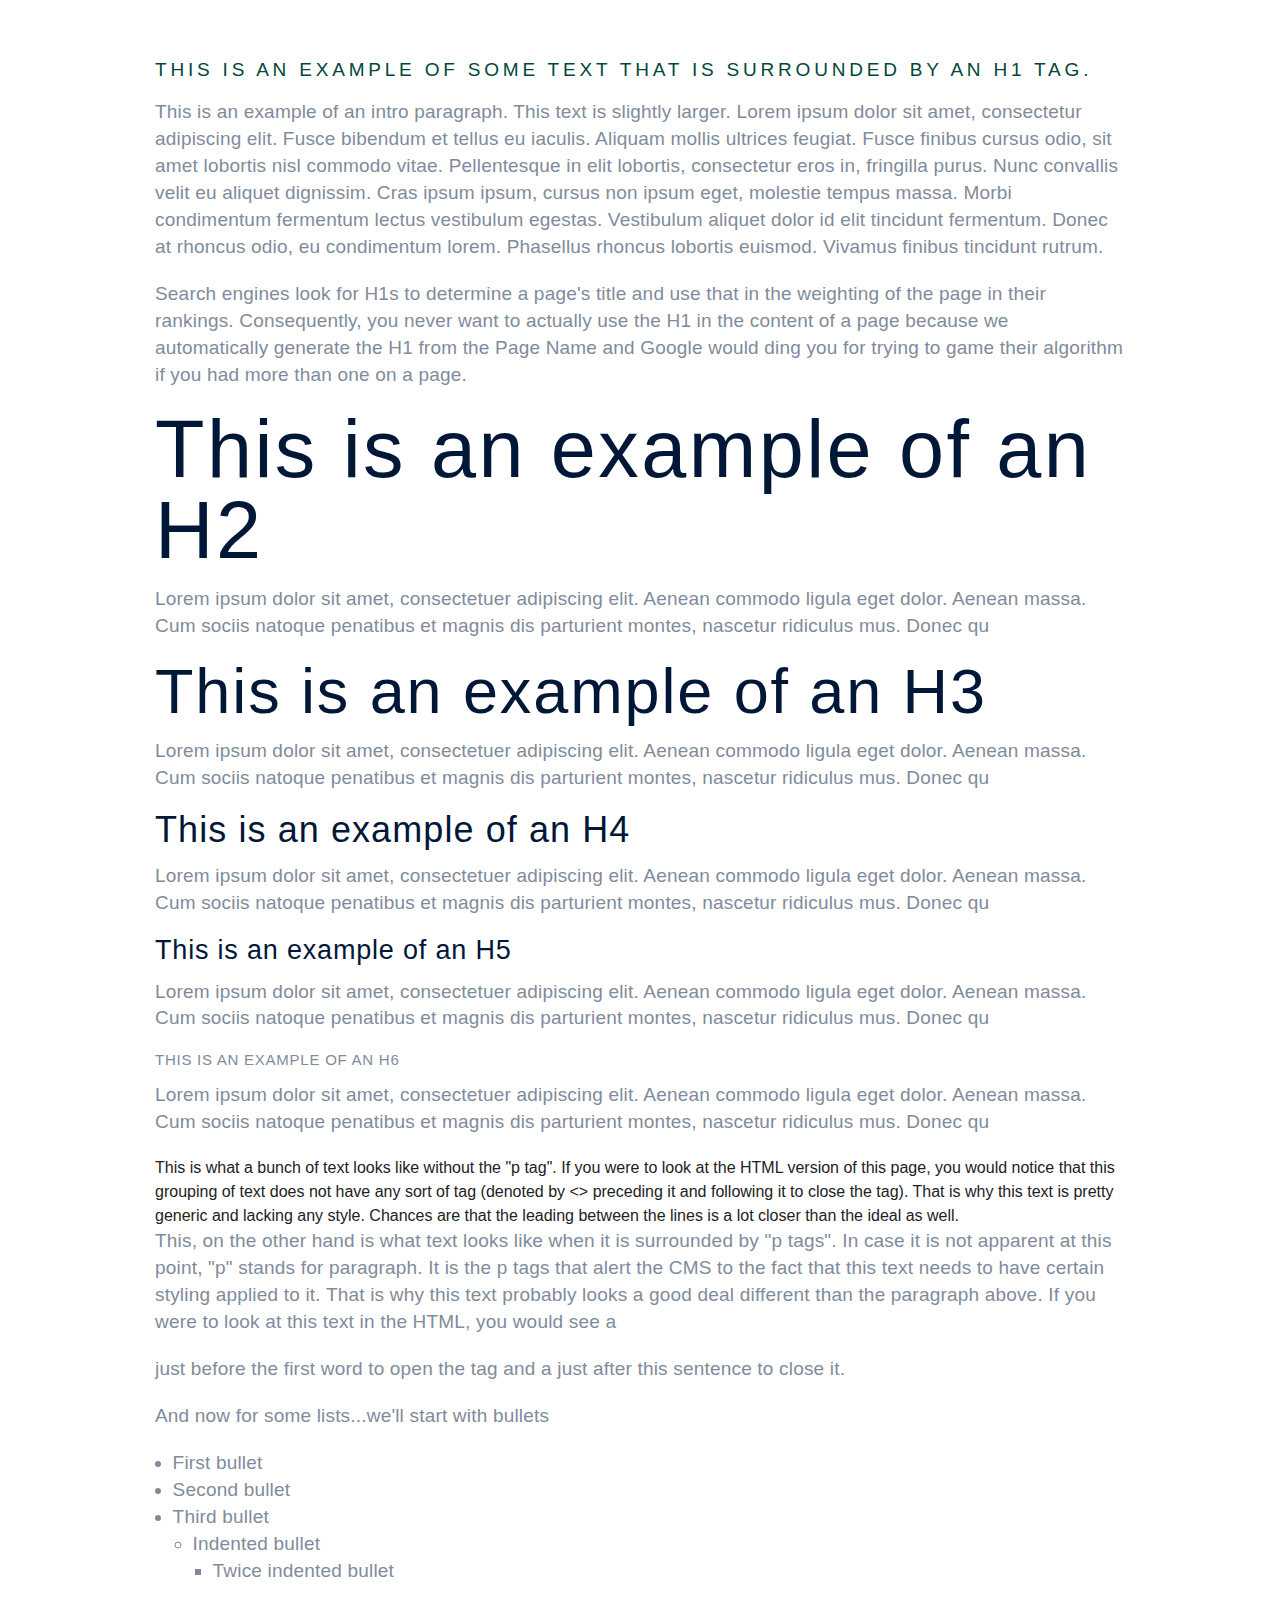
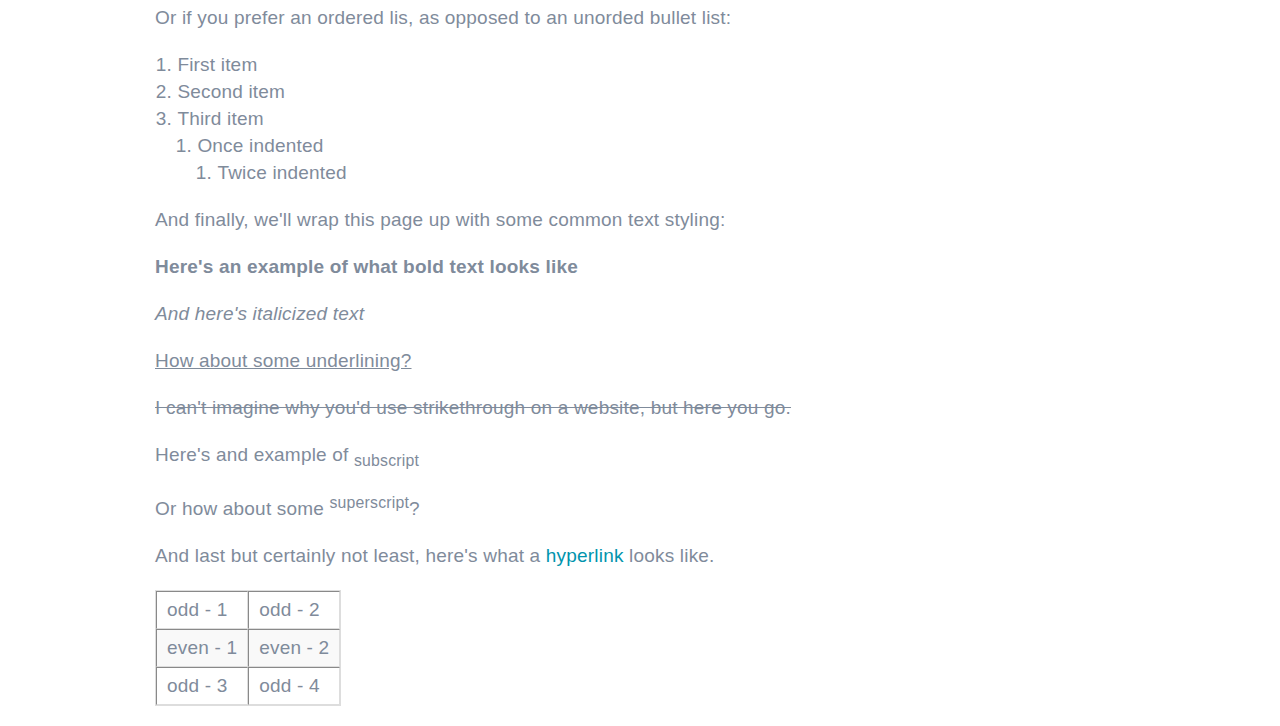
<file: fonts/index.html>
<!doctype html>
<html>

<head>
	<meta charset="UTF-8">
	<title>Sleeping Bear Dunes | Fonts</title>
	<link rel="stylesheet" href="css/foundation.css" />
	<link rel="stylesheet" href="css/fonts.css" />
	<script src="js/vendor/modernizr.js"></script>
	<meta name="viewport" content="width=device-width, initial-scale=1.0" />
	<link type="text/css" rel="stylesheet" href="//fast.fonts.net/cssapi/f59e7b5e-282c-4608-a45a-49939ff779ef.css"/>
</head>

<body>

	<div class="row">
		<div class="large-12 columns">
			<h1>This is an example of some text that is surrounded by an H1 tag.</h1>
			<p>This is an example of an intro paragraph. This text is slightly larger. Lorem ipsum dolor sit amet, consectetur adipiscing elit. Fusce bibendum et tellus eu iaculis. Aliquam mollis ultrices feugiat. Fusce finibus cursus odio, sit amet lobortis nisl commodo vitae. Pellentesque in elit lobortis, consectetur eros in, fringilla purus. Nunc convallis velit eu aliquet dignissim. Cras ipsum ipsum, cursus non ipsum eget, molestie tempus massa. Morbi condimentum fermentum lectus vestibulum egestas. Vestibulum aliquet dolor id elit tincidunt fermentum. Donec at rhoncus odio, eu condimentum lorem. Phasellus rhoncus lobortis euismod. Vivamus finibus tincidunt rutrum.

</p>

			<p>Search engines look for H1s to determine a page&#39;s title and use that in the weighting of the page in their rankings. Consequently, you never want to actually use the H1 in the content of a page because we automatically generate the H1 from the
				Page Name and Google would ding you for trying to game their algorithm if you had more than one on a page.</p>

			<h2>This is an example of an H2</h2>
			<p>Lorem ipsum dolor sit amet, consectetuer adipiscing elit. Aenean commodo ligula eget dolor. Aenean massa. Cum sociis natoque penatibus et magnis dis parturient montes, nascetur ridiculus mus. Donec qu</p>

			<h3>This is an example of an H3</h3>
			<p>Lorem ipsum dolor sit amet, consectetuer adipiscing elit. Aenean commodo ligula eget dolor. Aenean massa. Cum sociis natoque penatibus et magnis dis parturient montes, nascetur ridiculus mus. Donec qu</p>

			<h4>This is an example of an H4</h4>
			<p>Lorem ipsum dolor sit amet, consectetuer adipiscing elit. Aenean commodo ligula eget dolor. Aenean massa. Cum sociis natoque penatibus et magnis dis parturient montes, nascetur ridiculus mus. Donec qu</p>

			<h5>This is an example of an H5</h5>
			<p>Lorem ipsum dolor sit amet, consectetuer adipiscing elit. Aenean commodo ligula eget dolor. Aenean massa. Cum sociis natoque penatibus et magnis dis parturient montes, nascetur ridiculus mus. Donec qu</p>

			<h6>This is an example of an H6</h6>
			<p>Lorem ipsum dolor sit amet, consectetuer adipiscing elit. Aenean commodo ligula eget dolor. Aenean massa. Cum sociis natoque penatibus et magnis dis parturient montes, nascetur ridiculus mus. Donec qu</p>

			This is what a bunch of text looks like without the &quot;p tag&quot;. If you were to look at the HTML version of this page, you would notice that this grouping of text does not have any sort of tag (denoted by &lt;&gt; preceding it and following it to
			close the tag). That is why this text is pretty generic and lacking any style. Chances are that the leading between the lines is a lot closer than the ideal as well.

			<p>This, on the other hand is what text looks like when it is surrounded by &quot;p tags&quot;. In case it is not apparent at this point, &quot;p&quot; stands for paragraph. It is the p tags that alert the CMS to the fact that this text needs to have
				certain styling applied to it. That is why this text probably looks a good deal different than the paragraph above. If you were to look at this text in the HTML, you would see a</p>

			<p>just before the first word to open the tag and a just after this sentence to close it.</p>

			<p>And now for some lists...we&#39;ll start with bullets</p>
			<ul>
				<li>First bullet</li>
				<li>Second bullet</li>
				<li>Third bullet
					<ul>
						<li>Indented bullet
							<ul>
								<li>Twice indented bullet</li>
							</ul>
						</li>
					</ul>
				</li>
			</ul>

			<p>Or if you prefer an ordered lis, as opposed to an unorded bullet list:</p>

			<ol>
				<li>First item</li>
				<li>Second item</li>
				<li>Third item
					<ol>
						<li>Once indented
							<ol>
								<li>Twice indented</li>
							</ol>
						</li>
					</ol>
				</li>
			</ol>

			<p>And finally, we&#39;ll wrap this page up with some common text styling:</p>

			<p><b>Here&#39;s an example of what bold text looks like</b></p>

			<p><i>And here&#39;s italicized text</i></p>

			<p><u>How about some underlining?</u></p>

			<p><strike>I can&#39;t imagine why you&#39;d use strikethrough on a website, but here you go.</strike></p>

			<p>Here&#39;s and example of <sub>subscript</sub></p>

			<p>Or how about some <sup>superscript</sup>?</p>

			<p>And last but certainly not least, here&#39;s what a <a href="#">hyperlink</a> looks like.</p>

			<table border="1" cellpadding="1" cellspacing="0">
				<tbody>
					<tr>
						<td>odd - 1</td>
						<td>odd - 2</td>
					</tr>
					<tr>
						<td>even - 1</td>
						<td>even - 2</td>
					</tr>
					<tr>
						<td>odd - 3</td>
						<td>odd - 4</td>
					</tr>
				</tbody>
			</table>
		</div>
		
		
		
	</div>

	<script src="js/vendor/jquery.js"></script>
	<script src="js/foundation/foundation.js"></script>
	<script>
		$(document).foundation();
	</script>
</body>

</html>
</file>
<file: fonts/css/fonts.css>
/*
font-family:'Ridley Grotesk W05 Regular';
font-family:'Ridley Grotesk W05 Italic';
font-family:'Ridley Grotesk W05 Bold';
font-family:'Ridley Grotesk W05 Bold Italic';
font-family:'Strato W01 Book';
font-family:'Strato W01 Book Italic';
font-family:'Strato W01 Bold';
font-family:'Strato W01 Bold Italic';
*/

body {
	/*font-smoothing: antialiased;
	-webkit-font-smoothing: antialiased;
	text-rendering: optimizeLegibility;*/
}

p,
table tr th,
table tr td {
	color:#7f8b9b;
	font-size:19px;
	line-height:1.42;
	font-family: 'Ridley Grotesk W05 Regular', sans-serif;
	letter-spacing: 0.01em;
}

ul,
ol,
dl {
	color:#7f8b9b;
	font-size:19px;
	line-height:1.42;
	font-family: 'Ridley Grotesk W05 Regular', sans-serif;
	letter-spacing: 0.01em;
}

a:link,
a:visited,
a:active {
	color:#0094ad;
}
a:hover {
	color:##00473c;
	text-decoration:underline;
}

h1 {
	color:#00473c;
	font-size:19px;
	line-height: 1;
	text-transform: uppercase;
	margin-top:60px;
	margin-bottom:20px;
	font-family: 'Ridley Grotesk W05 Regular', sans-serif;
	letter-spacing: 0.2em;
}
h2 {
	margin-bottom:15px;
	color:#001737;
	font-size:81px;
	line-height: 1;
	font-family: 'Strato W01 Book', sans-serif;
	letter-spacing: 0.03em;
}
h3 {
	margin-bottom:15px;
	color:#001737;
	font-size:63px;
	line-height: 1;
	font-family: 'Strato W01 Book', sans-serif;
	letter-spacing: 0.03em;
}
h4 {
	margin-bottom:15px;
	color:#001737;
	font-size:36px;
	line-height: 1;
	font-family: 'Strato W01 Book', sans-serif;
	letter-spacing: 0.03em;
}
h5 {
	margin-bottom:15px;
	color:#001737;
	font-size:27px;
	line-height: 1;
	font-family: 'Strato W01 Book', sans-serif;
	letter-spacing: 0.03em;
}
h6 {
	margin-bottom:15px;
	color:#7f8b9b;
	font-size:15px;
	line-height: 1;
	text-transform: uppercase;
	font-family: 'Ridley Grotesk W05 Regular', sans-serif;
	letter-spacing: 0.05em;
}
::selection {
  color:#fff;
  background:#00473c;
}

@media screen and (max-width:640px) {
	p,
table tr th,
table tr td {
	color:#7f8b9b;
	font-size:17px;
	line-height:1.42;
	font-family: 'Ridley Grotesk W05 Regular', sans-serif;
	letter-spacing: 0.005em;
}
ul,
ol,
dl {
	color:#7f8b9b;
	font-size:17px;
	line-height:1.42;
	font-family: 'Ridley Grotesk W05 Regular', sans-serif;
	letter-spacing: 0.01em;
}
	h1 {
	color:#00473c;
	font-size:17px;
	line-height: 1;
	text-transform: uppercase;
	margin-top:60px;
	margin-bottom:20px;
	font-family: 'Ridley Grotesk W05 Regular', sans-serif;
	letter-spacing: 0.1em;
}
	h2 {
	margin-bottom:15px;
	color:#001737;
	font-size:45px;
	line-height: 1;
	font-family: 'Strato W01 Book', sans-serif;
	letter-spacing: 0.015em;
}
	h3 {
	margin-bottom:15px;
	color:#001737;
	font-size:36px;
	line-height: 1;
	font-family: 'Strato W01 Book', sans-serif;
	letter-spacing: 0.015em;
}
	h4 {
	margin-bottom:15px;
	color:#001737;
	font-size:30px;
	line-height: 1;
	font-family: 'Strato W01 Book', sans-serif;
	letter-spacing: 0.015em;
}
	h5 {
	margin-bottom:15px;
	color:#001737;
	font-size:24px;
	line-height: 1;
	font-family: 'Strato W01 Book', sans-serif;
	letter-spacing: 0.015em;
}
	h6 {
	margin-bottom:15px;
	color:#7f8b9b;
	font-size:15px;
	line-height: 1;
	text-transform: uppercase;
	font-family: 'Ridley Grotesk W05 Regular', sans-serif;
	letter-spacing: 0.05em;
}
</file>
